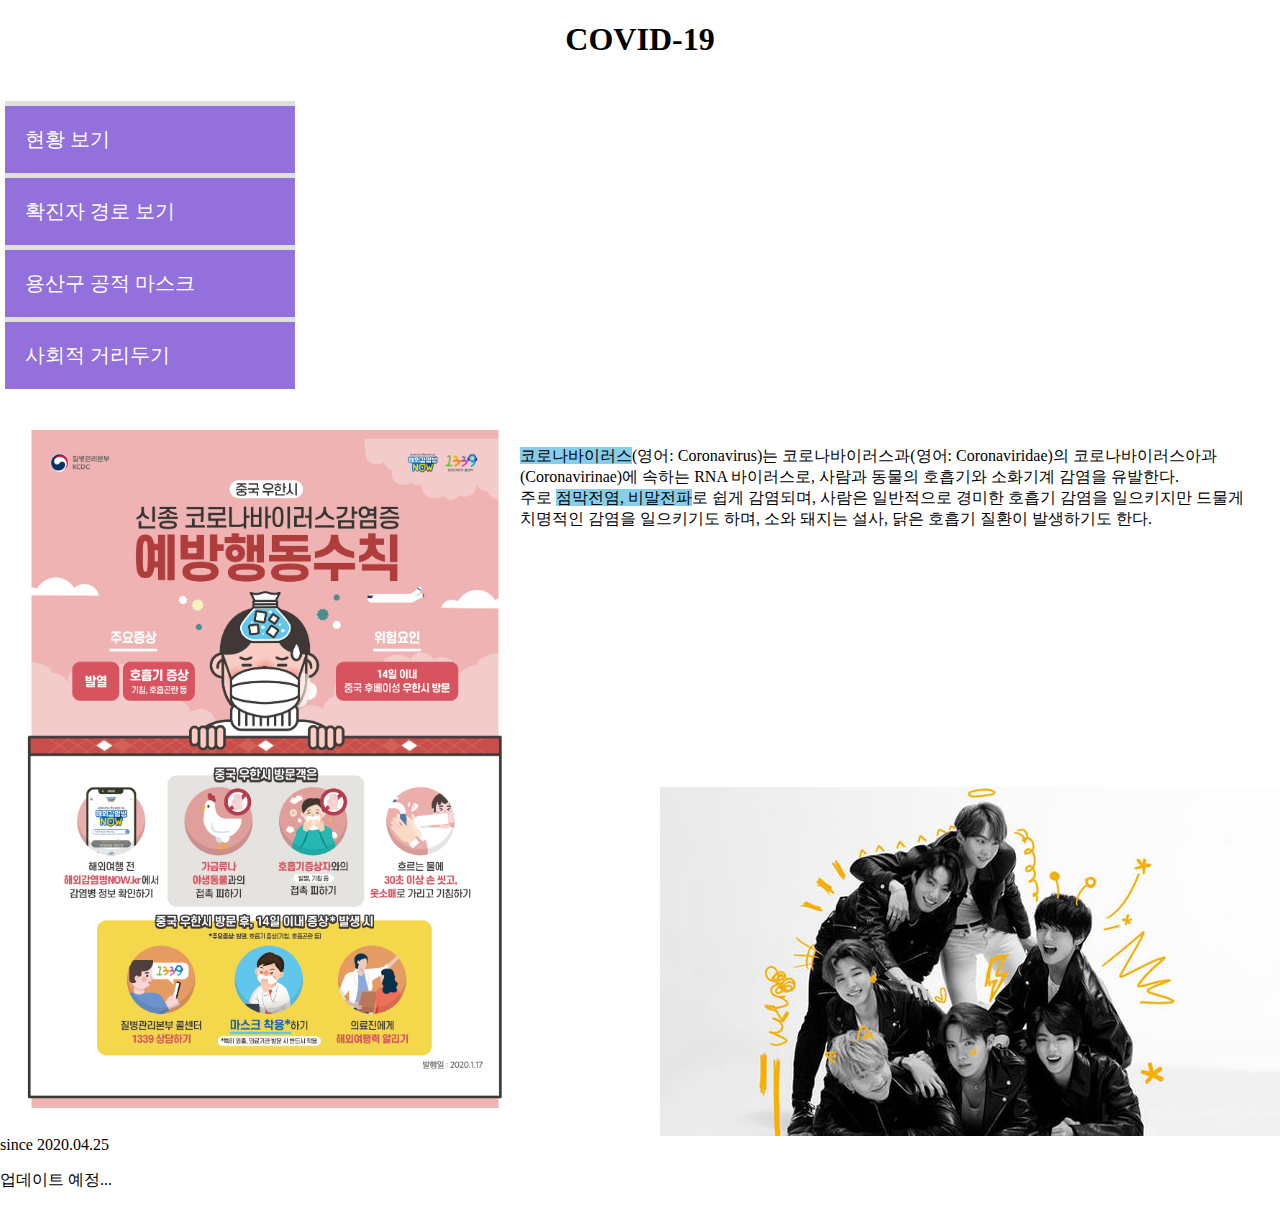
<file: index.html>
<!DOCTYPE html>
<html>
<head>
  <meta charset="utf-8">
  <meta name="description" content="All about COVID-19">
  <meta name="keywords" content="COVID-19">
  <meta name="author" content="Irene">

  <title>COVID-19</title>
  <link rel="stylesheet" href="style.css">
</head>

<body>
  <!--주석 -->
  <header>
    <h1>COVID-19</h1>
  </header>
  <main role="main">
    <div class="nav">
      <ul>
        <li class="in">
          <a class="ina" href="http://ncov.mohw.go.kr/" target="_blank" title="질병관리본부">현황 보기</a>
        </li>
        <li class="in">
          <a class="ina" href="https://coronamap.site/" target="_blank" title="코로나 맵">확진자 경로 보기</a>
        </li>
        <li class="in">
          <a class="ina" href="http://www.yongsan.go.kr/site/kr/mask/view.do?sitecdv=S0000100&menucdv=08020600&decorator=pmsweb" target="_blank" title="공적 마스크">용산구 공적 마스크</a>
        </li>
        <li class="in">
          <a class="ina" href="home.html" target="_blank" title="집에서 놀기">사회적 거리두기</a>
        </li>
      </ul>
    </div>
    <div class="image">
      <img src="행동수칙.jpg" width="500px" alt="코로나 바이러스 예방수칙" style="float: left;">
      <p><mark style="background-color: skyblue;">코로나바이러스</mark>(영어: Coronavirus)는 코로나바이러스과(영어: Coronaviridae)의 코로나바이러스아과(Coronavirinae)에 속하는 RNA 바이러스로, 사람과 동물의 호흡기와 소화기계 감염을 유발한다. <br>주로 <mark style="background-color: skyblue;">점막전염, 비말전파</mark>로 쉽게 감염되며, 사람은 일반적으로 경미한 호흡기 감염을 일으키지만 드물게 치명적인 감염을 일으키기도 하며, 소와 돼지는 설사, 닭은 호흡기 질환이 발생하기도 한다.</p>
   </div>
  </main>
  <footer>
    <p>since 2020.04.25</p>
    <p>업데이트 예정...</p>
  </footer>
</body>
</html>
</file>
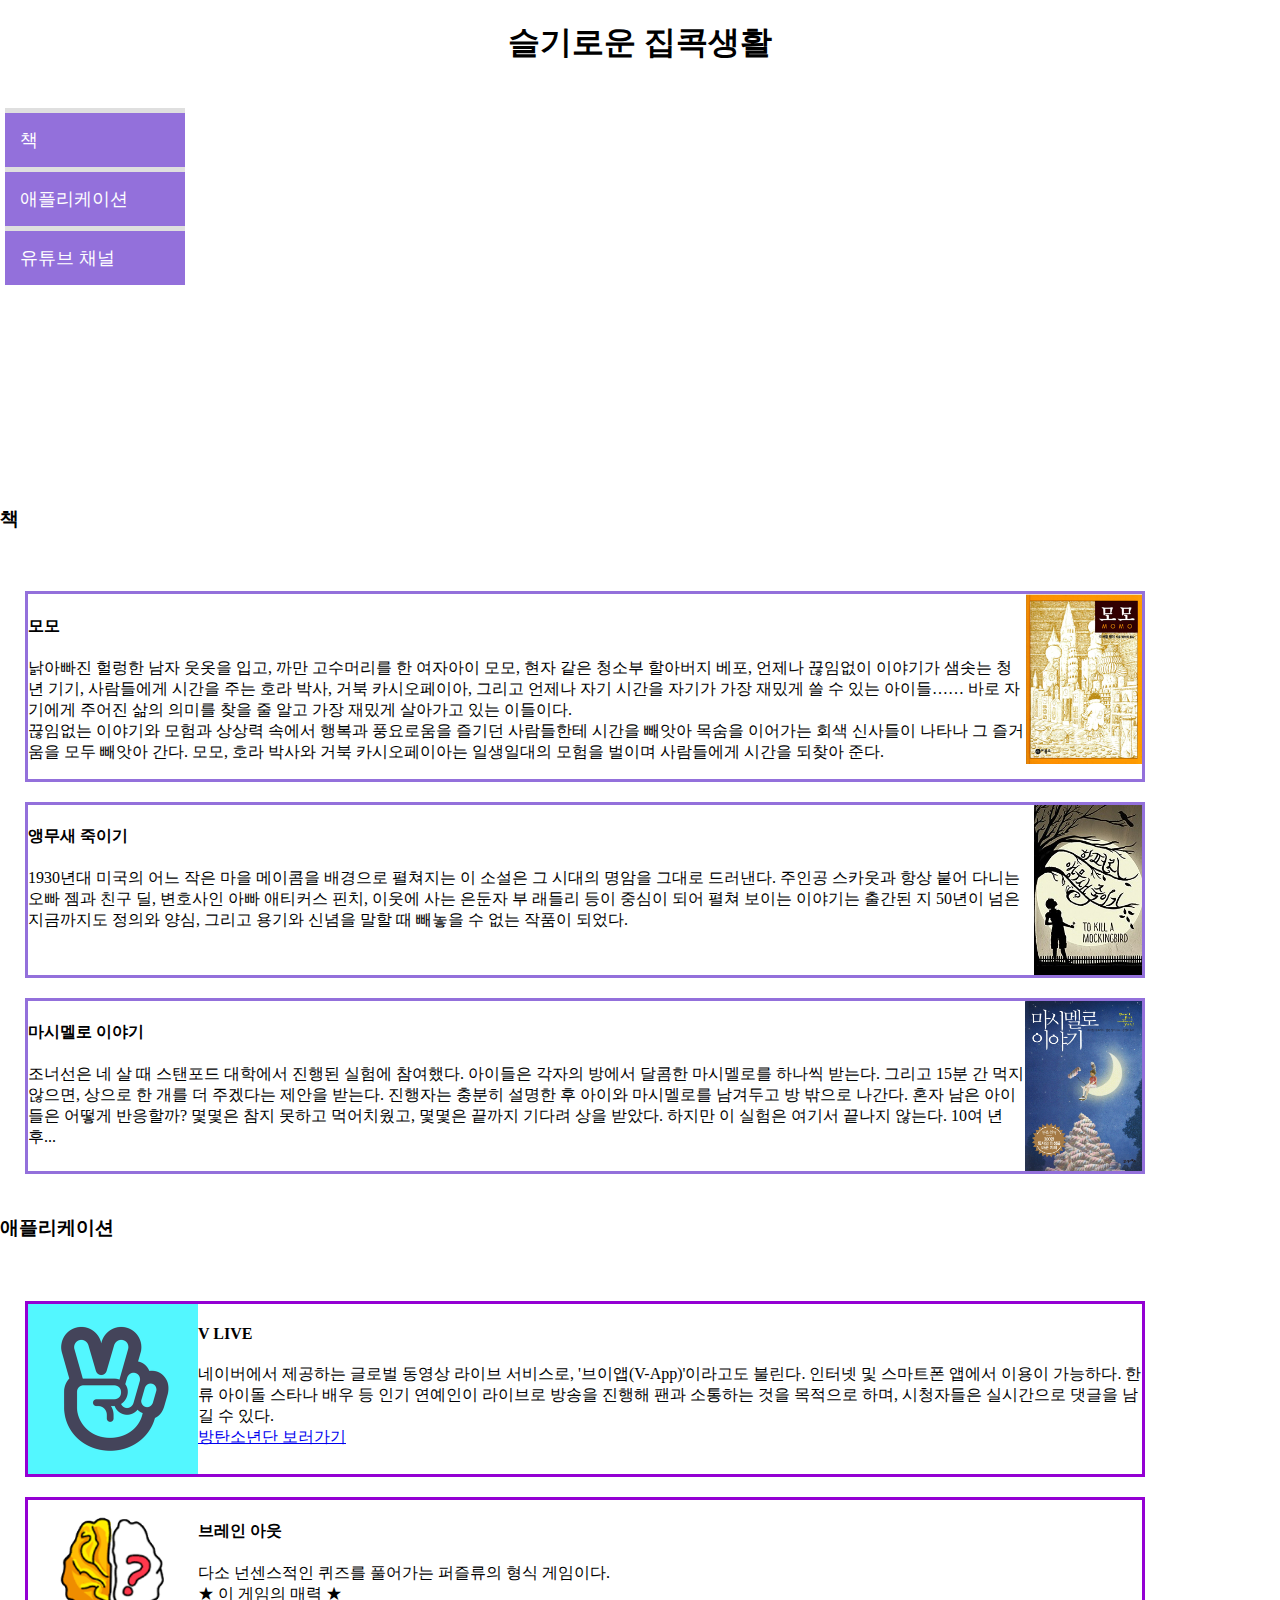
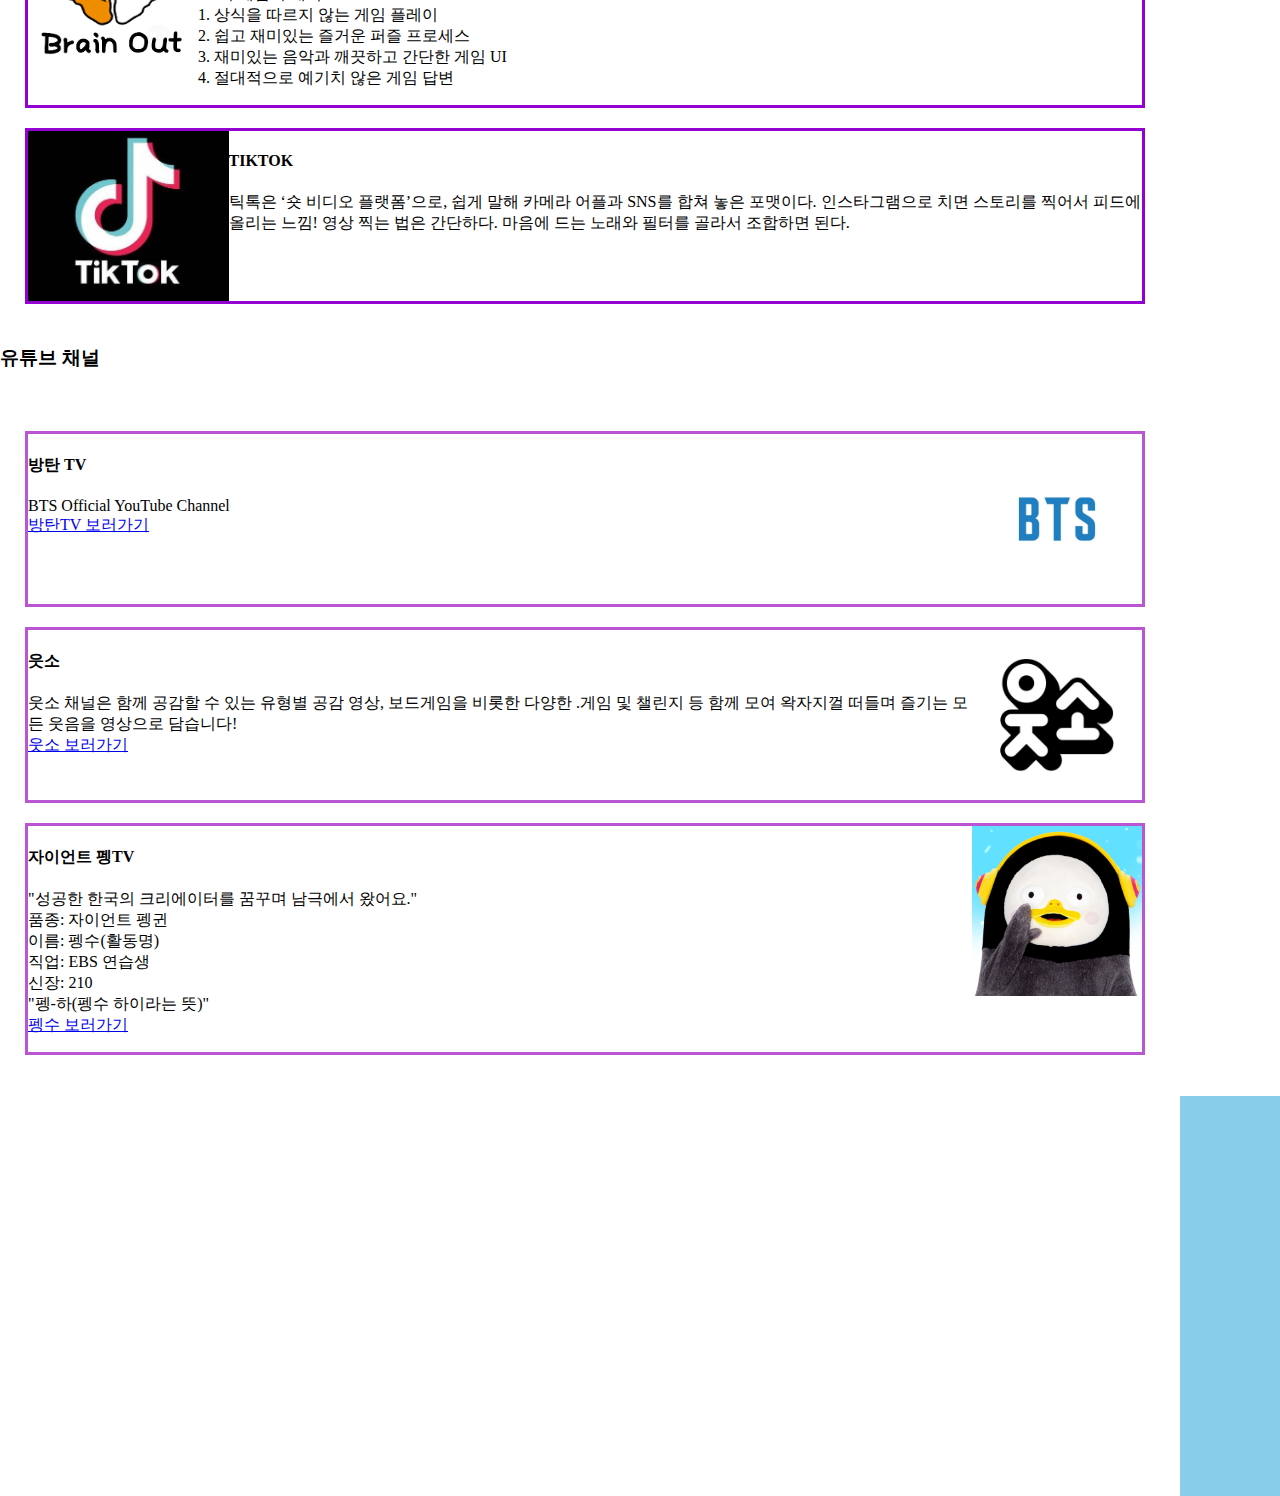
<file: home.html>
<!DOCTYPE html>
<html lang="en" dir="ltr">
  <head>
    <meta charset="utf-8">
    <title>사회적 거리두기</title>
    <link rel="stylesheet" href="style.css">
  </head>

  <body>
    <header>
      <h1>슬기로운 집콕생활</h1>
    </header>
    <aside id="left">
      <ul>
        <li>책</li>
        <li>애플리케이션</li>
        <li>유튜브 채널</li>
      </ul>
    </aside>
    <content>
      <h3>책</h3>
      <ul>
        <li class="book"><img src="momo.png" alt="모모" height="170" style="float: right;">
          <h4>모모</h4>
          <p>낡아빠진 헐렁한 남자 웃옷을 입고, 까만 고수머리를 한 여자아이 모모, 현자 같은 청소부 할아버지 베포, 언제나 끊임없이 이야기가 샘솟는 청년 기기, 사람들에게 시간을 주는 호라 박사, 거북 카시오페이아, 그리고 언제나 자기 시간을 자기가 가장 재밌게 쓸 수 있는 아이들…… 바로 자기에게 주어진 삶의 의미를 찾을 줄 알고 가장 재밌게 살아가고 있는 이들이다. <br>끊임없는 이야기와 모험과 상상력 속에서 행복과 풍요로움을 즐기던 사람들한테 시간을 빼앗아 목숨을 이어가는 회색 신사들이 나타나 그 즐거움을 모두 빼앗아 간다. 모모, 호라 박사와 거북 카시오페이아는 일생일대의 모험을 벌이며 사람들에게 시간을 되찾아 준다.</p>
        </li>
        <li class="book"><img src="mockingbird.jpg" alt="앵무새 죽이기" height="170" style="float: right;">
          <h4>앵무새 죽이기</h4>
          <p>1930년대 미국의 어느 작은 마을 메이콤을 배경으로 펼쳐지는 이 소설은 그 시대의 명암을 그대로 드러낸다. 주인공 스카웃과 항상 붙어 다니는 오빠 젬과 친구 딜, 변호사인 아빠 애티커스 핀치, 이웃에 사는 은둔자 부 래들리 등이 중심이 되어 펼쳐 보이는 이야기는 출간된 지 50년이 넘은 지금까지도 정의와 양심, 그리고 용기와 신념을 말할 때 빼놓을 수 없는 작품이 되었다. </p>
        </li>
        <li class="book"><img src="ma.jpg" alt="마시멜로 이야기" height="170" style="float: right;">
          <h4>마시멜로 이야기</h4>
          <p>조너선은 네 살 때 스탠포드 대학에서 진행된 실험에 참여했다. 아이들은 각자의 방에서 달콤한 마시멜로를 하나씩 받는다. 그리고 15분 간 먹지 않으면, 상으로 한 개를 더 주겠다는 제안을 받는다. 진행자는 충분히 설명한 후 아이와 마시멜로를 남겨두고 방 밖으로 나간다. 혼자 남은 아이들은 어떻게 반응할까? 몇몇은 참지 못하고 먹어치웠고, 몇몇은 끝까지 기다려 상을 받았다. 하지만 이 실험은 여기서 끝나지 않는다. 10여 년 후...</p>
        </li>
      </ul>
      <h3>애플리케이션</h3>
      <ul>
        <li class="app"><img src="vapp.jpg" alt="브이앱" height="170" style="float: left;">
          <h4>V LIVE</h4>
          <p>네이버에서 제공하는 글로벌 동영상 라이브 서비스로, '브이앱(V-App)'이라고도 불린다. 인터넷 및 스마트폰 앱에서 이용이 가능하다. 한류 아이돌 스타나 배우 등 인기 연예인이 라이브로 방송을 진행해 팬과 소통하는 것을 목적으로 하며, 시청자들은 실시간으로 댓글을 남길 수 있다.<br>
          <a href="https://channels.vlive.tv/FE619/home" target="_blank">방탄소년단 보러가기</a></p>
        </li>
        <li class="app"><img src="brain.png" alt="브레인아웃" height="170" style="float: left;">
          <h4>브레인 아웃</h4>
          <p>다소 넌센스적인 퀴즈를 풀어가는 퍼즐류의 형식 게임이다.<br>★ 이 게임의 매력 ★<br>1. 상식을 따르지 않는 게임 플레이
            <br>2. 쉽고 재미있는 즐거운 퍼즐 프로세스<br>3. 재미있는 음악과 깨끗하고 간단한 게임 UI<br>4. 절대적으로 예기치 않은 게임 답변
          </p>
        </li>
        <li class="app"><img src="tiktok.jpg" alt="브레인아웃" height="170" style="float: left;">
          <h4>TIKTOK</h4>
          <p>틱톡은 ‘숏 비디오 플랫폼’으로, 쉽게 말해 카메라 어플과 SNS를 합쳐 놓은 포맷이다. 인스타그램으로 치면 스토리를 찍어서 피드에 올리는 느낌! 영상 찍는 법은 간단하다. 마음에 드는 노래와 필터를 골라서 조합하면 된다.</p>
        </li>
      </ul>
      <h3>유튜브 채널</h3>
      <ul>
        <li class="youtube"><img src="bangtv.jpg" alt="bangtantv" height="170" style="float: right;">
          <h4>방탄 TV</h4>
          <p>BTS Official YouTube Channel<br>
          <a href="https://www.youtube.com/user/BANGTANTV" target="_blank">방탄TV 보러가기</a></p>
        </li>
        <li class="youtube"><img src="wootso.jpg" alt="웃소" height="170" style="float: right;">
          <h4>웃소</h4>
          <p>웃소 채널은 함께 공감할 수 있는 유형별 공감 영상, 보드게임을 비롯한 다양한 .게임 및 챌린지 등 함께 모여 왁자지껄 떠들며 즐기는 모든 웃음을 영상으로 담습니다!<br>
            <a href="http://www.youtube.com/channel/UCmzMtXrJgfCqA0rfhzhttps8_P4A" target="_blank">웃소 보러가기</a>
          </p>
        </li>
        <li class="youtube"><img src="peng.jpg" alt="펭수" height="170" style="float: right;">
          <h4>자이언트 펭TV</h4>
          <p>"성공한 한국의 크리에이터를 꿈꾸며 남극에서 왔어요."<br>품종: 자이언트 펭귄<br>이름: 펭수(활동명)<br>직업: EBS 연습생<br>신장: 210 <br>"펭-하(펭수 하이라는 뜻)"<br>
          <a href="https://www.youtube.com/channel/UCtckgmUcpzqGnzcs7xEqMzQ" target="_blank">펭수 보러가기</p>
        </li>
      </ul>

    </content>
    <aside id="right"></aside>
    <footer>

    </footer>
  </body>
</html>
</file>
<file: style.css>
html, body{
  margin: 0;
  padding: 0;
}

h1{
  text-align: center;
}

ul{
  float: left;
  list-style: none;
  padding: 5px;
}

.image{
  background-image: url(BTS1.jpg);
  background-position: bottom right;
  background-repeat: no-repeat;
}

.image{
  float: left;
  padding: 20px;
  display: block;
  margin-left: auto;
  margin-right: auto;
  overflow: auto;
}

.ina{
  text-decoration: none;
  color: #fff;
  font-size: 20px;
}

.in {
  width: 250px;
  padding: 20px;
  background-color: mediumpurple;
  border-top: solid 5px #dfdfdf;
  transition: background-color 0.2s, margin-left 0.5;
}

.in:hover{
  background-color: purple;
  margin-left: 10px;
}

.grid{
  display: grid;
  grid-template-columns: 200px 1fr;
}

.book{
  border: 3px solid mediumpurple;
  margin: 20px 50px 20px 20px;
  overflow: auto;
}

.app{
  border: 3px solid darkviolet;
  margin: 20px 50px 20px 20px;
  overflow: auto;
}

.youtube{
  border: 3px solid mediumorchid;
  margin: 20px 50px 20px 20px;
  overflow: auto;
}

#left{
  float: left;
  width: 200px;
  height: 400px;
}

aside li{
  width: 150px;
  padding: 15px;
  color: #fff;
  font-size: 18px;
  background-color: mediumpurple;
  border-top: solid 5px #dfdfdf;
  transition: background-color 0.2s, margin-left 0.5;
}

aside li:hover{
  background-color: purple;
  margin-left: 10px;
}

content{
  float: left;
  width: 1200px;
}

#right{
  float: right;
  background-color: skyblue;
  width: 100px;
  height: 400px;
}

footer{
  clear: both;
}
</file>
